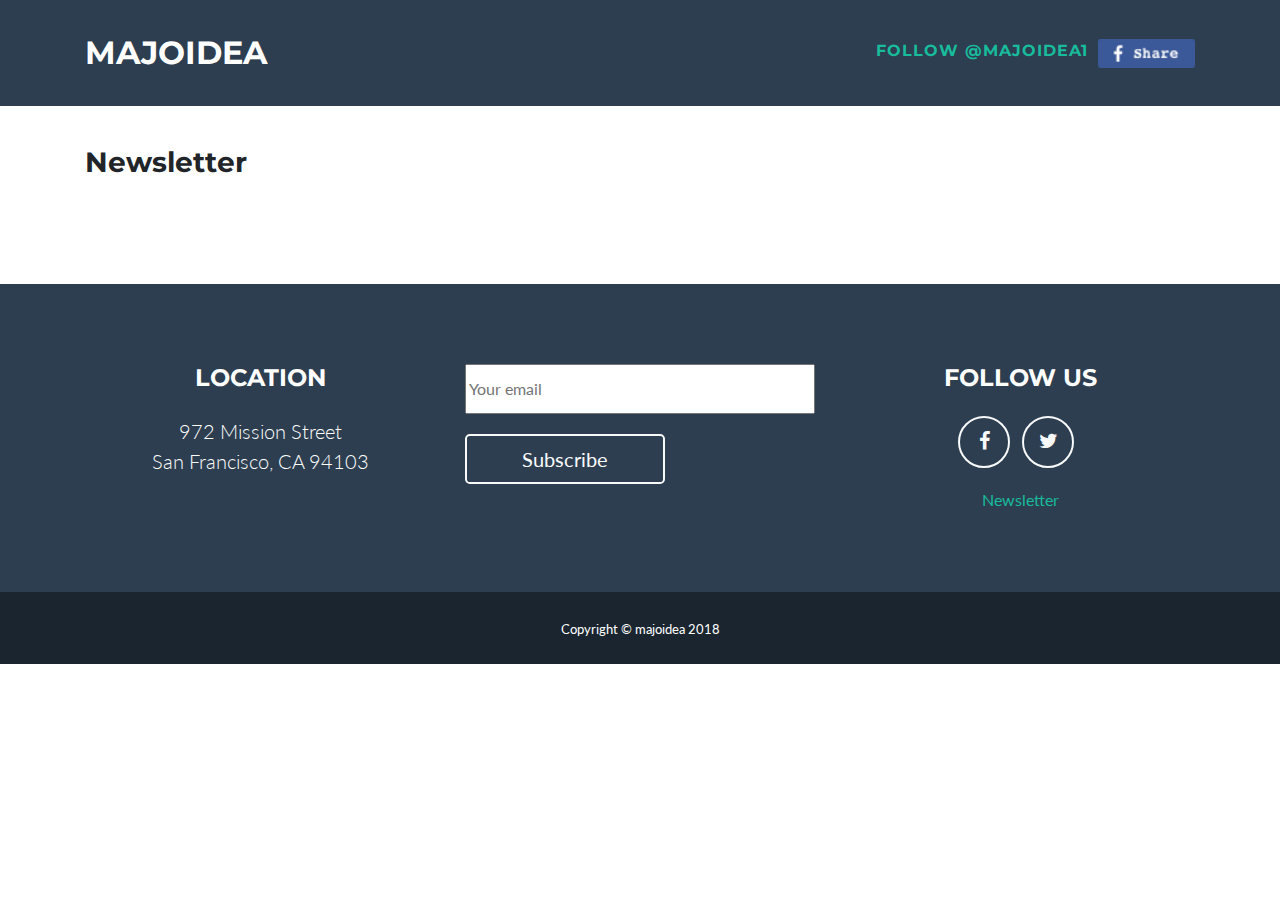
<file: template/newsletter.html>
<!DOCTYPE html>
<html lang="en">

  <head>

    <meta charset="utf-8">
    <meta name="viewport" content="width=device-width, initial-scale=1, shrink-to-fit=no">
    <meta name="description" content="">
    <meta name="author" content="">

    <title>majoidea</title>

    <!-- Bootstrap core CSS -->
    <link href="vendor/bootstrap/css/bootstrap.min.css" rel="stylesheet">

    <!-- Custom fonts for this template -->
    <link href="vendor/font-awesome/css/font-awesome.min.css" rel="stylesheet" type="text/css">
    <link href="https://fonts.googleapis.com/css?family=Montserrat:400,700" rel="stylesheet" type="text/css">
    <link href="https://fonts.googleapis.com/css?family=Lato:400,700,400italic,700italic" rel="stylesheet" type="text/css">

    <!-- Plugin CSS -->
    <link href="vendor/magnific-popup/magnific-popup.css" rel="stylesheet" type="text/css">

    <!-- Custom styles for this template -->
    <link href="css/freelancer.min.css" rel="stylesheet">
    <link href="css/custom.css" rel="stylesheet">

  </head>

  <body id="page-top">
    <script>
    window.fbAsyncInit = function() {
      FB.init({
        appId      : '{438220039954960}',
        cookie     : true,
        xfbml      : true,
        version    : '{latest-api-version}'
      });

      FB.AppEvents.logPageView();
    };

    (function(d, s, id){
       var js, fjs = d.getElementsByTagName(s)[0];
       if (d.getElementById(id)) {return;}
       js = d.createElement(s); js.id = id;
       js.src = "https://connect.facebook.net/en_US/sdk.js";
       fjs.parentNode.insertBefore(js, fjs);
     }(document, 'script', 'facebook-jssdk'));
  </script>
    <!-- Navigation -->
    <nav class="navbar navbar-expand-lg bg-secondary fixed-top text-uppercase" id="mainNav">
      <div class="container">
        <a class="navbar-brand js-scroll-trigger" href="#page-top">majoidea</a>
        <button class="navbar-toggler navbar-toggler-right text-uppercase bg-primary text-white rounded" type="button" data-toggle="collapse" data-target="#navbarResponsive" aria-controls="navbarResponsive" aria-expanded="false" aria-label="Toggle navigation">
          Menu
          <i class="fa fa-bars"></i>
        </button>
        <div class="collapse navbar-collapse" id="navbarResponsive">
          <div class="navbar-nav nav ml-auto">
              <div class="twitter-share-button">
                  <a href="https://twitter.com/majoidea1?ref_src=twsrc%5Etfw" class="twitter-follow-button" data-size="large" data-show-count="false">Follow @majoidea1</a><script async src="https://platform.twitter.com/widgets.js" charset="utf-8" target="_blank"></script>
              </div>
              <div>
                <a href="https://www.facebook.com/sharer/sharer.php?u=http%3A%2F%2F35.229.126.169%2Findex.html&src=sdkpreparse" target="_blank"><img src="img/fb.png" style="height: 29px; margin-left: 10px;"></a>
              </div>
          </div>
        </div>
      </div>
    </nav>

    <!-- Contact Section -->


    <section id="display-results">
    <div class="container">

      <div class="newsletter" style="padding-top: 50px;">
          <h3>Newsletter</h3>

      </div>

    </div>
    </section>

    <!-- Footer -->
    <footer class="footer text-center">
      <div class="container">
        <div class="row">
          <div class="col-md-4 mb-5 mb-lg-0">
            <h4 class="text-uppercase mb-4">Location</h4>
            <p class="lead mb-0">972 Mission Street
              <br>San Francisco, CA 94103</p>
          </div>
          <div class="col-md-4 mb-5 mb-lg-0 subscribe">
            <input class="input" name="input" type="text" placeholder="Your email" style="width: 100%"></input>
            <button class="btn button btn-lg btn-outline-light">Subscribe</button>
          </div>
          <div class="col-md-4 mb-5 mb-lg-0">
            <h4 class="text-uppercase mb-4">Follow Us</h4>
            <ul class="list-inline mb-0">
              <li class="list-inline-item">
                <a class="btn btn-outline-light btn-social text-center rounded-circle" href="https://www.facebook.com/Majoidea-1812852868773237/?modal=admin_todo_tour" target="_blank">
                  <i class="fa fa-fw fa-facebook"></i>
                </a>
              </li>
              <li class="list-inline-item">
                <a class="btn btn-outline-light btn-social text-center rounded-circle" href="https://twitter.com/majoidea1?ref_src=twsrc%5Etfw" target="_blank">
                  <i class="fa fa-fw fa-twitter"></i>
                </a>
              </li>
              <li>
                <div style="margin-top: 20px; align-self: flex-start;"><a href="newsletter.html">Newsletter</a></div>
              </li>
            </ul>
          </div>
        </div>
      </div>
    </footer>

    <div class="copyright py-4 text-center text-white">
      <div class="container">
        <small>Copyright &copy; majoidea 2018</small>
      </div>
    </div>

    <!-- Scroll to Top Button (Only visible on small and extra-small screen sizes) -->
    <div class="scroll-to-top d-lg-none position-fixed ">
      <a class="js-scroll-trigger d-block text-center text-white rounded" href="#page-top">
        <i class="fa fa-chevron-up"></i>
      </a>
    </div>


    <!-- Bootstrap core JavaScript -->
    <script src="vendor/jquery/jquery.min.js"></script>
    <script src="vendor/bootstrap/js/bootstrap.bundle.min.js"></script>

    <!-- Plugin JavaScript -->
    <script src="vendor/jquery-easing/jquery.easing.min.js"></script>
    <script src="vendor/magnific-popup/jquery.magnific-popup.min.js"></script>

    <!-- Contact Form JavaScript -->
    <script src="js/jqBootstrapValidation.js"></script>
    <script src="js/contact_me.js"></script>

    <!-- Custom scripts for this template -->
    <script src="js/freelancer.min.js"></script>

  </body>

</html>
</file>
<file: template/css/custom.css>
.nav {
  display: flex;
}

.search {
  display: flex;
  flex-direction: column;
  justify-content: center;
  align-items: center;
  padding-top: 80px;
}

.input-container {
  margin-top: 20px;
  padding: 10px;
  width: 100%;
  display: flex;
  justify-content: center;
}

.input {
  height: 50px;
  width: 40%;
}

.in-between {
  padding: 10px;
}

.subscribe {
  display: flex;
  flex-direction: column;
}

.button {
  width: 200px;
  margin-top: 20px;
}

.divider {
  height: 50px;
}


.timeline {
  display: flex;
  flex-direction: column;
  margin-top: 30px;
}

.image {
  border-radius: 50%;
  height: 200px;
}

img {
  height: 200px;
}

person {
  display: flex;
  flex-direction: column;
  align-items: center;
}

movie {
  align-self: flex-end;
  display: flex;
  align-items: center;
  justify-content: center;
}

movie img {
  margin-left: 50px;
}
</file>
<file: template/css/freelancer.min.css>
body{font-family:Lato}h1,h2,h3,h4,h5,h6{font-weight:700;font-family:Montserrat}hr.star-dark,hr.star-light{max-width:15rem;padding:0;text-align:center;border:none;border-top:solid .25rem;margin-top:2.5rem;margin-bottom:2.5rem}hr.star-dark:after,hr.star-light:after{position:relative;top:-.8em;display:inline-block;padding:0 .25em;content:'\f005';font-family:FontAwesome;font-size:2em}hr.star-light{border-color:#fff}hr.star-light:after{color:#fff;background-color:#18bc9c}hr.star-dark{border-color:#2c3e50}hr.star-dark:after{color:#2c3e50;background-color:#fff}section{padding:6rem 0}section h2{font-size:2.25rem;line-height:2rem}@media (min-width:992px){section h2{font-size:3rem;line-height:2.5rem}}.btn-xl{padding:1rem 1.75rem;font-size:1.25rem}.btn-social{width:3.25rem;height:3.25rem;font-size:1.25rem;line-height:2rem}.scroll-to-top{z-index:1042;right:1rem;bottom:1rem;display:none}.scroll-to-top a{width:3.5rem;height:3.5rem;background-color:rgba(33,37,41,.5);line-height:3.1rem}#mainNav{padding-top:1rem;padding-bottom:1rem;font-weight:700;font-family:Montserrat}#mainNav .navbar-brand{color:#fff}#mainNav .navbar-nav{margin-top:1rem;letter-spacing:.0625rem}#mainNav .navbar-nav li.nav-item a.nav-link{color:#fff}#mainNav .navbar-nav li.nav-item a.nav-link:hover{color:#18bc9c}#mainNav .navbar-nav li.nav-item a.nav-link:active,#mainNav .navbar-nav li.nav-item a.nav-link:focus{color:#fff}#mainNav .navbar-nav li.nav-item a.nav-link.active{color:#18bc9c}#mainNav .navbar-toggler{font-size:80%;padding:.8rem}@media (min-width:992px){#mainNav{padding-top:1.5rem;padding-bottom:1.5rem;-webkit-transition:padding-top .3s,padding-bottom .3s;-moz-transition:padding-top .3s,padding-bottom .3s;transition:padding-top .3s,padding-bottom .3s}#mainNav .navbar-brand{font-size:2em;-webkit-transition:font-size .3s;-moz-transition:font-size .3s;transition:font-size .3s}#mainNav .navbar-nav{margin-top:0}#mainNav .navbar-nav>li.nav-item>a.nav-link.active{color:#fff;background:#18bc9c}#mainNav .navbar-nav>li.nav-item>a.nav-link.active:active,#mainNav .navbar-nav>li.nav-item>a.nav-link.active:focus,#mainNav .navbar-nav>li.nav-item>a.nav-link.active:hover{color:#fff;background:#18bc9c}#mainNav.navbar-shrink{padding-top:.5rem;padding-bottom:.5rem}#mainNav.navbar-shrink .navbar-brand{font-size:1.5em}}header.masthead{padding-top:calc(6rem + 72px);padding-bottom:6rem}header.masthead h1{font-size:3rem;line-height:3rem}header.masthead h2{font-size:1.3rem;font-family:Lato}@media (min-width:992px){header.masthead{padding-top:calc(6rem + 106px);padding-bottom:6rem}header.masthead h1{font-size:4.75em;line-height:4rem}header.masthead h2{font-size:1.75em}}.portfolio{margin-bottom:-15px}.portfolio .portfolio-item{position:relative;display:block;max-width:25rem;margin-bottom:15px}.portfolio .portfolio-item .portfolio-item-caption{-webkit-transition:all ease .5s;-moz-transition:all ease .5s;transition:all ease .5s;opacity:0;background-color:rgba(24,188,156,.9)}.portfolio .portfolio-item .portfolio-item-caption:hover{opacity:1}.portfolio .portfolio-item .portfolio-item-caption .portfolio-item-caption-content{font-size:1.5rem}@media (min-width:576px){.portfolio{margin-bottom:-30px}.portfolio .portfolio-item{margin-bottom:30px}}.portfolio-modal .portfolio-modal-dialog{padding:3rem 1rem;min-height:calc(100vh - 2rem);margin:1rem calc(1rem - 8px);position:relative;z-index:2;-moz-box-shadow:0 0 3rem 1rem rgba(0,0,0,.5);-webkit-box-shadow:0 0 3rem 1rem rgba(0,0,0,.5);box-shadow:0 0 3rem 1rem rgba(0,0,0,.5)}.portfolio-modal .portfolio-modal-dialog .close-button{position:absolute;top:2rem;right:2rem}.portfolio-modal .portfolio-modal-dialog .close-button i{line-height:38px}.portfolio-modal .portfolio-modal-dialog h2{font-size:2rem}@media (min-width:768px){.portfolio-modal .portfolio-modal-dialog{min-height:100vh;padding:5rem;margin:3rem calc(3rem - 8px)}.portfolio-modal .portfolio-modal-dialog h2{font-size:3rem}}.floating-label-form-group{position:relative;border-bottom:1px solid #e9ecef}.floating-label-form-group input,.floating-label-form-group textarea{font-size:1.5em;position:relative;z-index:1;padding-right:0;padding-left:0;resize:none;border:none;border-radius:0;background:0 0;box-shadow:none!important}.floating-label-form-group label{font-size:.85em;line-height:1.764705882em;position:relative;z-index:0;top:2em;display:block;margin:0;-webkit-transition:top .3s ease,opacity .3s ease;-moz-transition:top .3s ease,opacity .3s ease;-ms-transition:top .3s ease,opacity .3s ease;transition:top .3s ease,opacity .3s ease;vertical-align:middle;vertical-align:baseline;opacity:0}.floating-label-form-group:not(:first-child){padding-left:14px;border-left:1px solid #e9ecef}.floating-label-form-group-with-value label{top:0;opacity:1}.floating-label-form-group-with-focus label{color:#18bc9c}form .row:first-child .floating-label-form-group{border-top:1px solid #e9ecef}.footer{padding-top:5rem;padding-bottom:5rem;background-color:#2c3e50;color:#fff}.copyright{background-color:#1a252f}a{color:#18bc9c}a:active,a:focus,a:hover{color:#128f76}.btn{border-width:2px}.bg-primary{background-color:#18bc9c!important}.bg-secondary{background-color:#2c3e50!important}.text-primary{color:#18bc9c!important}.text-secondary{color:#2c3e50!important}.btn-primary{background-color:#18bc9c;border-color:#18bc9c}.btn-primary:active,.btn-primary:focus,.btn-primary:hover{background-color:#128f76;border-color:#128f76}.btn-secondary{background-color:#2c3e50;border-color:#2c3e50}.btn-secondary:active,.btn-secondary:focus,.btn-secondary:hover{background-color:#1a252f;border-color:#1a252f}
</file>
